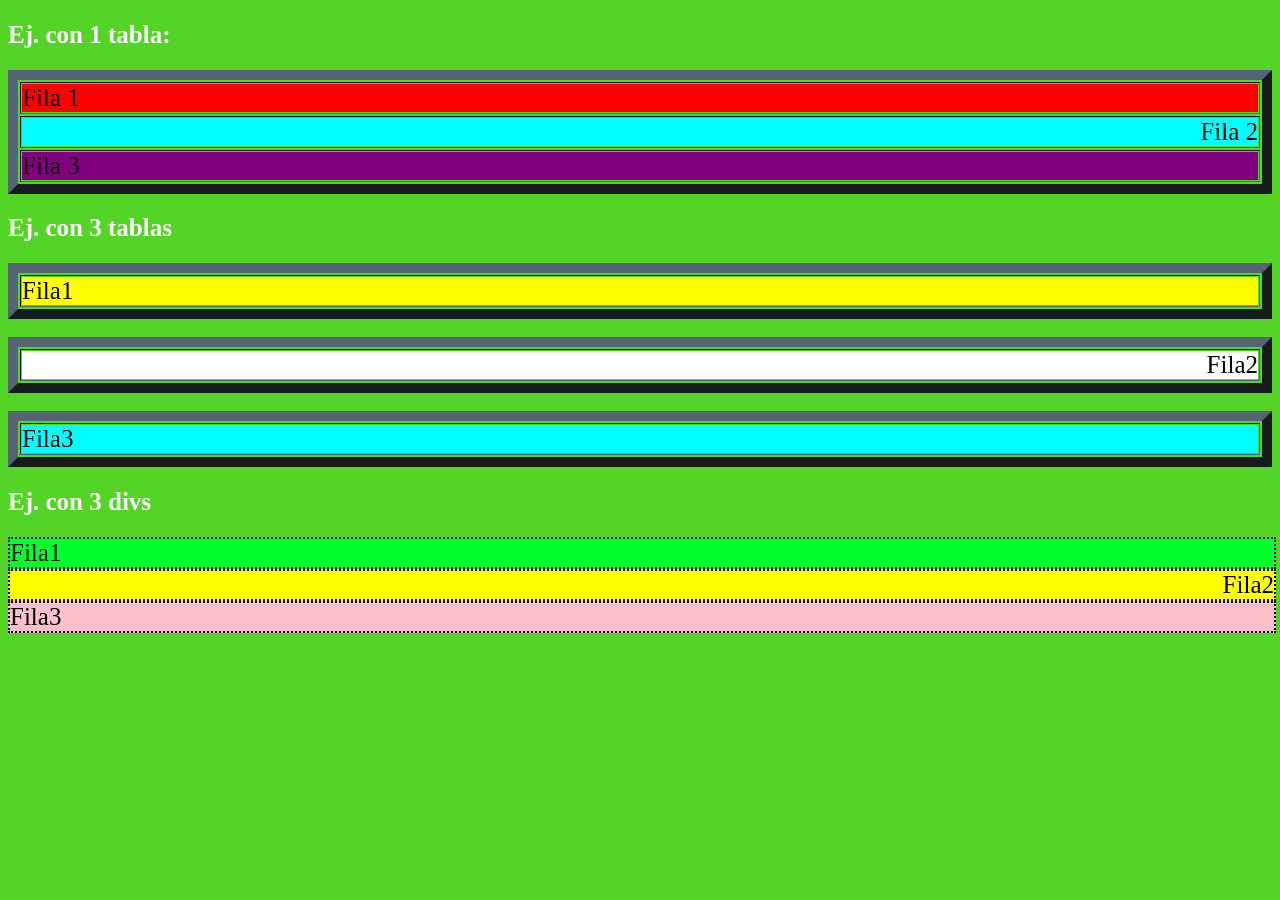
<file: index.html>
<!DOCTYPE html>
<html lang="en" dir="ltr">
  <head>
    <meta charset="utf-8">
    <title>Tarea2</title>
    <link rel="stylesheet" href="estilos.css">
  </head>
  <body>
    <h2 class="letra">Ej. con 1 tabla:</h2>
    <table class="borde letra2 cuadro" border="1">
      <tbody>
        <tr>
          <td><div class="fondor">
            Fila 1
          </div></td>
        </tr>
        <tr>
          <td><div class="fondoa" align = "right">
            Fila 2
          </div></td>
        </tr>
        <tr>
          <td><div class="fondom">
            Fila 3
          </div></td>
        </tr>
      </tbody>
    </table>
    <h2 class="letra">Ej. con 3 tablas</h2>
    <table class="borde letra2 cuadro" border="1">
      <tbody>
        <tr>
          <td><div class="fondoy">
            Fila1
          </div></td>
        </tr>
      </tbody>
    </table>
    <br>
    <table class="borde letra2 cuadro" border="1">
      <tbody>
        <tr>
          <td><div class="fondow" align="right">
            Fila2
          </div></td>
        </tr>
      </tbody>
    </table>
    <br>
    <table class="borde letra2 cuadro" border="1">
      <tbody>
        <tr>
          <td><div class="fondoa">
            Fila3
          </div></td>
        </tr>
      </tbody>
    </table>
    <h2 class="letra">Ej. con 3 divs</h2>
    <div class="letra2 cuadro fondov bordex">
      Fila1
    </div>
    <div class="letra2 cuadro fondoy bordex" align="right">
      Fila2
    </div>
    <div class="letra2 cuadro fondop bordex">
      Fila3
    </div>
  </body>
</html>
</file>
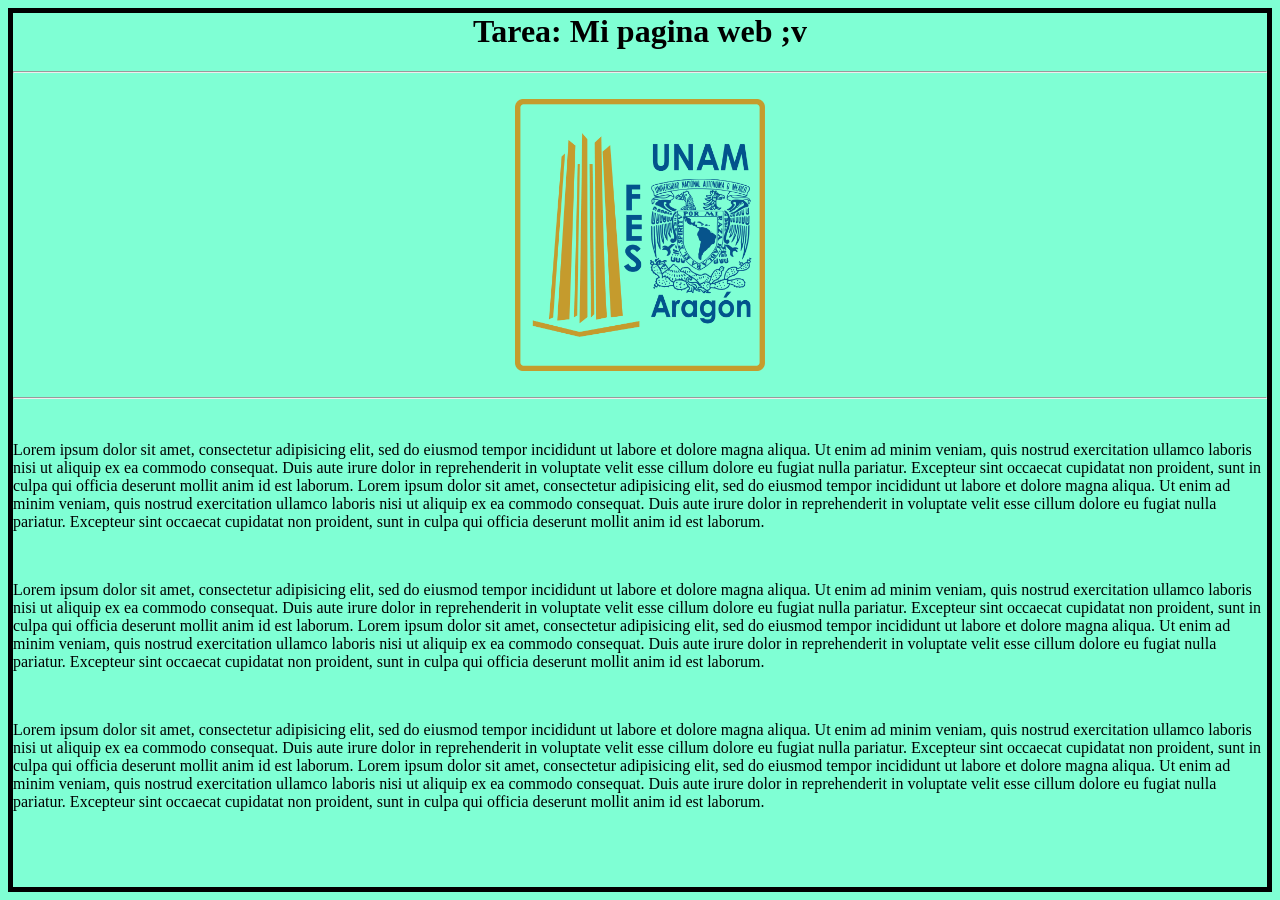
<file: tarea.html>
<html lang="en" dir="ltr">
  <head>
    <meta charset="utf-8">
    <title>Tarea 1</title>
  </head>
  <style media="screen">
  body {
    border: black 5px solid;
    background-color: #7FFFD4;
  }
  </style>
  <body>
    <h1 align="center"> Tarea: Mi pagina web ;v </h1>
    <hr>
    <br>
    <div class="imagen" align="center">
      <a href="https://www.aragon.unam.mx/fes-aragon/#!/inicio">
        <img src="UNAM-FES-Aragon.png" width="250px">
      </a>
    </div>
    <br>
    <hr>
    <br>
    <p>Lorem ipsum dolor sit amet, consectetur adipisicing elit, sed do eiusmod tempor incididunt ut labore et dolore magna aliqua. Ut enim ad minim veniam, quis nostrud exercitation ullamco laboris nisi ut aliquip ex ea commodo consequat. Duis aute irure dolor in reprehenderit in voluptate velit esse cillum dolore eu fugiat nulla pariatur. Excepteur sint occaecat cupidatat non proident, sunt in culpa qui officia deserunt mollit anim id est laborum. Lorem ipsum dolor sit amet, consectetur adipisicing elit, sed do eiusmod tempor incididunt ut labore et dolore magna aliqua. Ut enim ad minim veniam, quis nostrud exercitation ullamco laboris nisi ut aliquip ex ea commodo consequat. Duis aute irure dolor in reprehenderit in voluptate velit esse cillum dolore eu fugiat nulla pariatur. Excepteur sint occaecat cupidatat non proident, sunt in culpa qui officia deserunt mollit anim id est laborum.</p>
    <br>
    <p>Lorem ipsum dolor sit amet, consectetur adipisicing elit, sed do eiusmod tempor incididunt ut labore et dolore magna aliqua. Ut enim ad minim veniam, quis nostrud exercitation ullamco laboris nisi ut aliquip ex ea commodo consequat. Duis aute irure dolor in reprehenderit in voluptate velit esse cillum dolore eu fugiat nulla pariatur. Excepteur sint occaecat cupidatat non proident, sunt in culpa qui officia deserunt mollit anim id est laborum. Lorem ipsum dolor sit amet, consectetur adipisicing elit, sed do eiusmod tempor incididunt ut labore et dolore magna aliqua. Ut enim ad minim veniam, quis nostrud exercitation ullamco laboris nisi ut aliquip ex ea commodo consequat. Duis aute irure dolor in reprehenderit in voluptate velit esse cillum dolore eu fugiat nulla pariatur. Excepteur sint occaecat cupidatat non proident, sunt in culpa qui officia deserunt mollit anim id est laborum.</p>
    <br>
    <p>Lorem ipsum dolor sit amet, consectetur adipisicing elit, sed do eiusmod tempor incididunt ut labore et dolore magna aliqua. Ut enim ad minim veniam, quis nostrud exercitation ullamco laboris nisi ut aliquip ex ea commodo consequat. Duis aute irure dolor in reprehenderit in voluptate velit esse cillum dolore eu fugiat nulla pariatur. Excepteur sint occaecat cupidatat non proident, sunt in culpa qui officia deserunt mollit anim id est laborum. Lorem ipsum dolor sit amet, consectetur adipisicing elit, sed do eiusmod tempor incididunt ut labore et dolore magna aliqua. Ut enim ad minim veniam, quis nostrud exercitation ullamco laboris nisi ut aliquip ex ea commodo consequat. Duis aute irure dolor in reprehenderit in voluptate velit esse cillum dolore eu fugiat nulla pariatur. Excepteur sint occaecat cupidatat non proident, sunt in culpa qui officia deserunt mollit anim id est laborum.</p>
    <br>

  </body>
</html>
</file>
<file: estilos.css>
body{
  background-color: #53D426;
}
.letra{
  color: white;
  font-size: 25px;
}
.borde{
  border: 10px outset #566573;
}
.cuadro{
  width: 100%;
  height: 10%;
}
.bordeN{
  border: 1px  black;
}
.letra2{
  font-size: 25px;
}
.fondor{
  background-color: red;
}
.fondoa{
  background-color: aqua;
}
.fondom{
  background-color: purple;
}
.fondoy{
  background-color: yellow;
}
.fondow{
  background-color: white;
}
.fondov{
  background-color: #00FF2C;
}
.fondop{
  background-color: pink;
}
.bordex{
  border: 2px dotted black;
}
</file>
